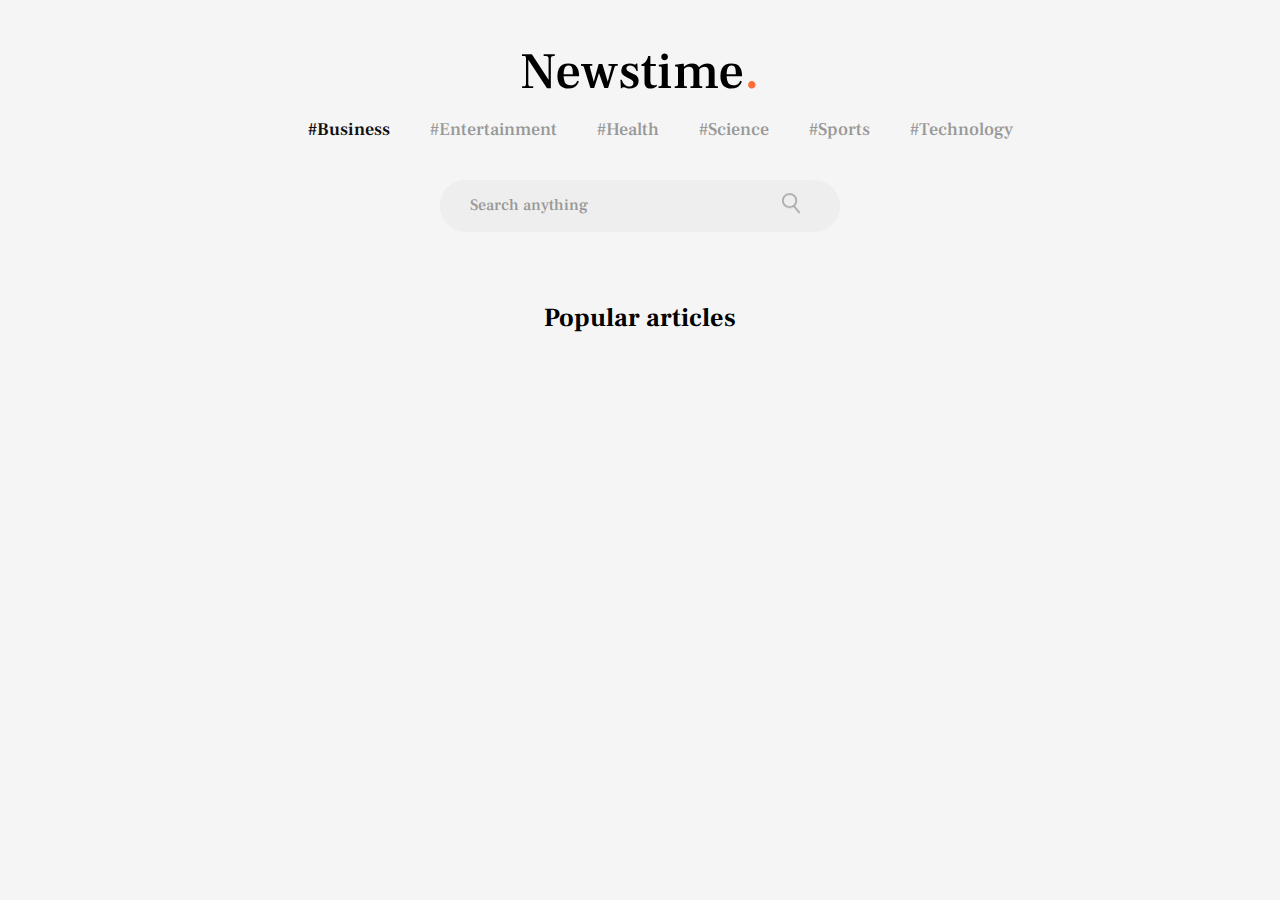
<file: index.html>
<!DOCTYPE html>
<html lang="en">
  <head>
    <meta charset="UTF-8" />
    <meta http-equiv="X-UA-Compatible" content="IE=edge" />
    <meta name="viewport" content="width=device-width, initial-scale=1.0" />
    <meta http-equiv="refresh" content="0; url=html/" />
    <title>Document</title>
  </head>
  <body></body>
</html>
</file>
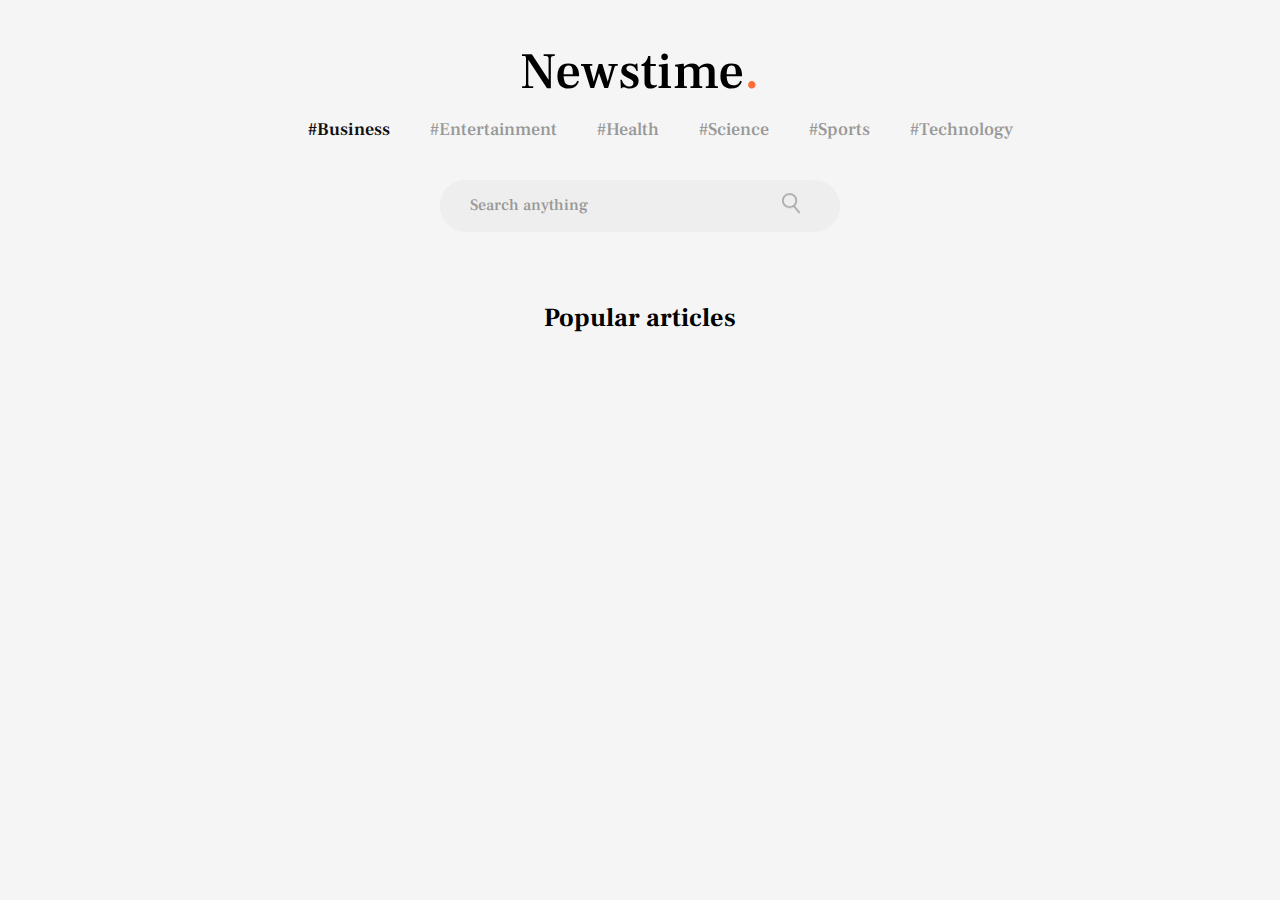
<file: html/index.html>
<!DOCTYPE html>
<html lang="en">
  <head>
    <meta charset="UTF-8" />
    <meta http-equiv="X-UA-Compatible" content="IE=edge" />
    <meta name="viewport" content="width=device-width, initial-scale=1.0" />
    <title>New API</title>
    <link rel="stylesheet" href="../css/layout.css" />
    <link rel="stylesheet" href="../css/reset.css" />
    <!-- <link rel="preconnect" href="https://fonts.googleapis.com" />
    <link rel="preconnect" href="https://fonts.gstatic.com" crossorigin />
    <link href="https://fonts.googleapis.com/css2?family=Poppins:wght@300;400;500&display=swap" rel="stylesheet" /> -->
    <link rel="preconnect" href="https://fonts.googleapis.com" />
    <link rel="preconnect" href="https://fonts.gstatic.com" crossorigin />
    <link href="https://fonts.googleapis.com/css2?family=Frank+Ruhl+Libre:wght@300;400;500&display=swap" rel="stylesheet" />

    <script src="../js/jquery-3.5.1.min.js"></script>
    <script src="https://momentjs.com/downloads/moment-with-locales.js"></script>
  </head>
  <body>
    <div id="wrap">
      <section id="fixmenu">
        <div class="util">
          <div class="circle"><span></span><span></span><span></span></div>
          <div class="menu"><span></span><span></span></div>
          <div class="mode">
            <button class="moonImg"><img src="../images/moon.png" /></button>
          </div>
        </div>
      </section>
      <div id="container">
        <header id="header">
          <div class="header">
            <h1>Newstime<span>.</span></h1>
            <nav>
              <ul class="type-new">
                <li>
                  <a href="" data-category="business" class="on">#Business</a>
                </li>
                <li>
                  <a href="" data-category="entertainment">#Entertainment</a>
                </li>
                <li><a href="" data-category="health">#Health</a></li>
                <li><a href="" data-category="science">#Science</a></li>
                <li><a href="" data-category="sports">#Sports</a></li>
                <li><a href="" data-category="technology">#Technology</a></li>
              </ul>
            </nav>
            <div class="search-left">
              <input type="text" id="search" placeholder="Search anything" /><span class="search-icon"><img src="../images/search.png" alt="search" /></span>
            </div>
          </div>
        </header>
        <div id="recentSearch">
          <ul class="list">
            <!-- <li class="on">Choice economy</li>
            <li>Tesla</li>
            <li>news</li> -->
          </ul>
        </div>
        <div class="column"></div>
        <span class="line"></span>
        <div class="small-wrap">
          <div class="small-column">
            <h2>Popular articles</h2>
            <ul class="popular"></ul>
          </div>
        </div>
      </div>
    </div>
    <script>
      const recentSearchList = document.querySelector("#recentSearch .list");
      let recentSearchArray = [];
      const searchInput = document.querySelector("#search");
      const searchIcon = document.querySelector(".search-icon");
      const apiKey = "d3bd1188a45f4620bc099e6eb1fd01c4";
      const popular = document.querySelector(".popular");
      const column = document.querySelector(".column");
      const moonImg = document.querySelector(".moonImg");
      moonImg.addEventListener("click", function () {
        document.body.classList.toggle("darkMode");
      });
      const fetchAPI = (url) => {
        return new Promise((resolve, reject) => {
          return fetch(url)
            .then((res) => resolve(res.json()))
            .catch((err) => reject(err));
        });
      };
      let parseData = JSON.parse(sessionStorage.getItem("recentSearchArray"));
      if (parseData !== null) {
        recentSearchArray = [...new Set(parseData)];
      }

      const parseSessionStorage = function (parsingTxt) {
        sessionStorage.setItem("recentSearchArray", JSON.stringify(recentSearchArray));
        parseData = JSON.parse(sessionStorage.getItem("recentSearchArray"));
        recentSearchArray = [...new Set(parseData)];
        console.log(recentSearchArray);
        let tempHtml = "";
        recentSearchArray.forEach(function (item, idx) {
          if (parsingTxt === item) {
            tempHtml += `<li class="on" data-search="${item}">${item}</li>`;
          } else {
            tempHtml += `<li data-search="${item}">${item}</li>`;
          }
        });
        recentSearchList.innerHTML = tempHtml;
      };

      const searchFunc = async (search) => {
        try {
          let url = `https://newsapi.org/v2/everything?q=${search}&apiKey=${apiKey}`;
          const res = await fetchAPI(url);
          console.log("검색값 ===> ", res);
          const { articles: items } = res;

          let catagoryHtml = "";
          let now = items.publishedAt;
          now = moment().format("dddd Do MM YYYY");
          catagoryHtml = `
                    <div class="big-column">
                  <img src="${items[0].urlToImage}" alt="" />
                  <div class="text">
                    <h1>${items[0].title}</h1>
                    <p>
                ${items[0].content}
                    </p>
                    <span class="author">
                      <p>${items[0].source.name}</p>
                      <p>${now}</p>
                    </span>
                  </div>
                  </div>
                  <span class="line"></span>
                  <div class="middle-column">
                  <ul>
                    <li>
                      <img src="${items[1].urlToImage}" alt="image" />
                      <p>${items[1].source.name}</p>
                      <h3>${items[1].title}</h3>
                    </li>
                    <li style="margin-top: 25px">
                      <img src="${items[2].urlToImage}" alt="image" />
                      <p>${items[2].source.name}</p>
                      <h3>${items[2].title}</h3>
                    </li>
                  </ul>
                  </div>
                    `;
          column.innerHTML = catagoryHtml;
        } catch (err) {
          console.error(`serachFunc err : `, err);
        }
        recentSearchArray.push(search);
        parseSessionStorage(search);
      };

      searchIcon.addEventListener("click", () => {
        let value = searchInput.value;
        console.log("clicked value : ", value);
        searchFunc(value);
      });

      let search = searchInput.value;
      let searchEnter = searchInput.value;

      const newstime = async function (catagory) {
        let url = `https://newsapi.org/v2/everything?q=${search}&apiKey=${apiKey}`;
        let categoryUrl = `https://newsapi.org/v2/top-headlines?country=us&category=${catagory}&apiKey=${apiKey}&pageSize=3`;
        let PopularUrl = `https://newsapi.org/v2/top-headlines?country=us&apiKey=${apiKey}&pageSize=5`;

        let data = await fetchAPI(PopularUrl);

        const { articles: items } = data;
        //const items = data.articles;
        console.log(items);
        let popularHtml = "";
        items.forEach((item, idx) => {
          let now = item.publishedAt;
          now = moment().format("dddd Do MM YYYY");
          popularHtml += `
                  <li>
                    <span class="detail">
                      <p>${now}</p>
                      <p>${item.source.name}</p>
                    </span>
                    <h4>${item.title}</h4>
                  </li>
                  `;
          // console.log(item.source.name);
        });
        popular.innerHTML = popularHtml;

        fetch(categoryUrl)
          .then((res) => {
            console.log("fetch res ::: ", res);
            return res.json();
          })
          .then((data) => {
            console.log("fetch data ::: ", data);
            const items = data.articles;
            let catagoryHtml = "";
            let now = items.publishedAt;
            now = moment().format("dddd Do MM YYYY");
            catagoryHtml = `
                    <div class="big-column">
                  <img src="${items[0].urlToImage}">
                  <div class="text">
                    <h1>${items[0].title}</h1>
                    <p>
                ${items[0].content}
                    </p>
                    <span class="author">
                      <p>${items[0].source.name}</p>
                      <p>${now}</p>
                    </span>
                  </div>
                  </div>
                  <span class="line"></span>
                  <div class="middle-column">
                  <ul>
                    <li>
                      <img src="${items[1].urlToImage}" alt="image" />
                      <p>${items[1].source.name}</p>
                      <h3>${items[1].title}</h3>
                    </li>
                    <li style="margin-top: 25px">
                      <img src="${items[2].urlToImage}" alt="image" />
                      <p>${items[2].source.name}</p>
                      <h3>${items[2].title}</h3>
                    </li>
                  </ul>
                  </div>
                    `;
            column.innerHTML = catagoryHtml;
          });
      };

      newstime("business");

      let typeNew = document.querySelectorAll(".type-new li a");

      typeNew.forEach((item, idx) => {
        item.addEventListener("click", function (e) {
          e.preventDefault();
          //카테고리에 on을 누르면 자식들의 on을 삭제

          typeNew.forEach(function (item) {
            item.classList.remove("on");
          });
          if (this.classList.contains("on")) {
            this.classList.remove("on");
          } else {
            this.classList.add("on");
          }
          this.parentElement.previousElementSibling.classList.remove("on");
          this.parentElement.nextElementSibling.classList.remove("on");

          const newcatagory = item.dataset.category;
          console.log(newcatagory);
          newstime(newcatagory);
        });
      });
      recentSearchList.addEventListener("click", function (e) {
        // console.log(e.target);
        // console.log(e.currentTarget);
        column.innerHTML = "";
        let item = e.target;
        searchFunc(item.dataset.search);
      });
      searchInput.addEventListener("keydown", function (e) {
        if (e.keyCode == 13) {
          const input = searchInput.value;
          searchFunc(input);
        }
        typeNew.forEach(function (item, idx) {
          item.classList.remove("on");
        });
      });
    </script>
  </body>
</html>
</file>
<file: css/layout.css>
.darkMode {
  color: #fff !important;
}
.darkMode body {
  background-color: #f5f5f5;
}

body {
  font-family: "Frank Ruhl Libre", serif;
  background-color: #f5f5f5;
}

a {
  color: inherit;
  text-decoration: none;
}

button {
  background: none;
  border: none;
  outline: none;
}

#wrap {
  width: 100%;
  height: 100%;
  position: relative;
}
#wrap #fixmenu {
  position: fixed;
  width: 80px;
  left: 0;
  top: 0;
  bottom: 0;
  text-align: center;
  z-index: 100;
  height: 100%;
  background-color: #fff;
}
#wrap #fixmenu .util {
  width: 80px;
}
#wrap #fixmenu .util .circle {
  margin-top: 60px;
  display: none;
  justify-content: center;
}
#wrap #fixmenu .util .circle span {
  border-radius: 10px;
  width: 3px;
  height: 3px;
  background-color: #000;
  margin-left: 3px;
}
#wrap #fixmenu .util .circle span:first-child {
  margin-left: 0;
}
#wrap #fixmenu .util .menu {
  display: flex;
  flex-direction: column;
  position: absolute;
  top: 50%;
  transform: translateY(-50%);
  left: 50%;
  transform: translateX(-50%);
}
#wrap #fixmenu .util .menu span {
  width: 28px;
  height: 3px;
  background-color: #000;
}
#wrap #fixmenu .util .menu span:nth-child(2) {
  margin-top: 7px;
}
#wrap #fixmenu .util .mode {
  left: 50%;
  transform: translateX(-50%);
  position: absolute;
  bottom: 60px;
  font-size: 21px;
  display: none;
}
#wrap #container {
  padding-left: 160px;
  padding-top: 40px;
}
#wrap #container #header .header {
  display: flex;
  align-items: center;
}
#wrap #container #header .header h1 {
  font-size: clamp(42px, 4vw, 58px);
  font-weight: 500;
}
#wrap #container #header .header h1 span {
  color: #ff6c37;
}
#wrap #container #header .header nav ul {
  display: flex;
}
#wrap #container #header .header nav ul li {
  padding-top: 5px;
  font-size: 18px;
  font-weight: 500;
  color: #999;
  margin-left: 40px;
}
#wrap #container #header .header nav ul li a.on {
  color: #111;
  font-weight: 600;
}
#wrap #container #header .header .search-left {
  border-radius: 100px;
  position: absolute;
  right: 80px;
  width: clamp(320px, 83vw, 400px);
  height: 52px;
  background-color: #eee;
}
#wrap #container #header .header .search-left input {
  font-family: inherit;
  position: relative;
  border: none;
  outline: none;
  padding-left: 30px;
  flex-grow: 1;
  height: 50px;
  box-sizing: border-box;
  border-radius: 30px;
  background-color: #eee;
}
#wrap #container #header .header .search-left input::placeholder {
  font-weight: 500;
  font-size: 16px;
  color: #999;
}
#wrap #container #header .header .search-left .search-icon {
  right: 30px;
  top: 50%;
  transform: translateY(-50%);
  position: absolute;
  font-size: 14px;
  padding-right: 10px;
}
#wrap #container #recentSearch {
  display: inline-block;
}
#wrap #container #recentSearch .list {
  display: flex;
  flex-wrap: wrap;
  margin: 20px 0;
  z-index: -1;
}
#wrap #container #recentSearch .list.on {
  background: #000;
  color: #fff;
}
#wrap #container #recentSearch .list li {
  z-index: 10;
  font-size: 15px;
  font-weight: 500;
  padding: 10px 30px;
  border-radius: 100px;
  border: 2px solid #111;
  color: #111;
  margin: 0px 0 0px 20px;
  box-sizing: border-box;
}
#wrap #container #recentSearch .list li:nth-child(1) {
  margin-left: 0px;
}
#wrap #container #recentSearch .list li.on {
  background-color: #111;
  color: #fff;
  border: none;
}
#wrap #container .column .big-column {
  float: left;
  width: 580px;
}
#wrap #container .column .big-column img {
  width: 580px;
  height: 360px;
  border-radius: 20px;
}
#wrap #container .column .big-column .text {
  word-break: break-all;
}
#wrap #container .column .big-column .text h1 {
  margin-top: 20px;
  font-size: clamp(30px, 4vw, 38px);
  font-weight: 500;
}
#wrap #container .column .big-column .text > p {
  color: #666;
  margin-top: 15px;
  font-weight: 300;
  font-size: 16px;
  line-height: 1.5;
}
#wrap #container .column .big-column .text .author {
  margin-top: 20px;
  width: 100%;
  display: flex;
  justify-content: space-between;
}
#wrap #container .column .big-column .text .author p {
  font-weight: 400;
}
#wrap #container .column .big-column .text .author p:nth-child(1) {
  color: #ff6c37;
}
#wrap #container .column .middle-column {
  width: 400px;
  float: left;
  margin-left: 50px;
}
#wrap #container .column .middle-column ul li img {
  width: 400px;
  height: 210px;
  border-radius: 20px;
}
#wrap #container .column .middle-column ul li p {
  margin-top: 15px;
  font-size: 16px;
  font-weight: 500;
  color: #ff6c37;
}
#wrap #container .column .middle-column ul li h3 {
  margin-top: 5px;
  font-size: 21px;
  font-weight: 500;
}
#wrap #container .small-column {
  margin-left: 50px;
  float: left;
  width: 480px;
}
#wrap #container .small-column h2 {
  font-size: 26px;
}
#wrap #container .small-column ul {
  margin-top: 20px;
}
#wrap #container .small-column ul li {
  position: relative;
}
#wrap #container .small-column ul li::after {
  top: 0;
  position: absolute;
  content: "";
  width: 100%;
  height: 2px;
  background-color: #ddd;
}
#wrap #container .small-column ul li span {
  display: flex;
  margin-top: 15px;
}
#wrap #container .small-column ul li span p {
  margin-top: 20px;
  margin-right: 30px;
  position: relative;
  font-size: 15px;
}
#wrap #container .small-column ul li span p:last-child::before {
  content: none;
}
#wrap #container .small-column ul li span p::before {
  content: "";
  position: absolute;
  width: 2px;
  top: 46%;
  right: -11%;
  transform: translateY(-50%);
  height: 10px;
  background-color: #333;
}
#wrap #container .small-column ul li h4 {
  margin-top: 10px;
  font-size: 20px;
  font-weight: 500;
  line-height: 1.5;
}

.line {
  margin-left: 50px;
  float: left;
  width: 1px;
  height: 680px;
  background-color: #ddd;
  box-sizing: border-box;
}

@media all and (max-width: 1840px) {
  #wrap #container {
    padding-left: 40px;
  }
  #wrap #fixmenu {
    display: none;
  }
}
@media all and (max-width: 1560px) {
  #wrap #container #recentSearch .list {
    margin: 28px 0;
  }
}
@media all and (max-width: 1560px) {
  .line {
    display: none;
  }
  #wrap #container {
    padding-left: 0px;
  }
  #wrap #container #header .header {
    flex-direction: column;
  }
  #wrap #container #header .header nav ul {
    margin-top: 10px;
  }
  #wrap #container #header .header .search-left {
    left: 50%;
    right: 0;
    transform: translateX(-50%);
    top: 180px;
  }
  #wrap #container .column {
    float: none;
    display: flex;
    justify-content: center;
    margin-top: 160px;
  }
  #wrap #container .column .line {
    display: none;
  }
  #wrap #container #recentSearch {
    margin-top: 80px;
    left: 50%;
    transform: translateX(-50%);
    position: absolute;
  }
  #wrap #container .small-wrap {
    width: 100%;
    display: flex;
    justify-content: center;
  }
  #wrap #container .small-wrap .small-column {
    margin-left: 0px;
    display: flex;
    flex-direction: column;
    align-items: center;
  }
}
@media all and (max-width: 1090px) {
  #wrap #container .column {
    flex-direction: column;
    align-items: center;
  }
  #wrap #container .column .middle-column {
    margin-top: 50px;
    margin-left: 0px;
  }
  #wrap #container .small-column {
    margin-top: 50px;
  }
  #wrap #container #header .header nav ul {
    flex-wrap: wrap;
  }
}
@media all and (max-width: 720px) {
  #wrap #container .column {
    margin-top: 130px;
  }
  #wrap #container .column .big-column {
    width: clamp(320px, 83vw, 600px);
    margin: 0 auto;
  }
  #wrap #container .column .big-column img {
    width: clamp(320px, 83vw, 600px);
    height: clamp(320px, 40vw, 360px);
  }
  #wrap #container .column .middle-column {
    width: clamp(320px, 83vw, 400px);
  }
  #wrap #container .column .middle-column ul {
    display: flex;
    flex-direction: column;
    justify-content: center;
  }
  #wrap #container .column .middle-column ul li img {
    width: clamp(320px, 83vw, 400px);
  }
  #wrap #container .small-column {
    width: clamp(320px, 83vw, 400px);
  }
  #wrap #container .small-column ul {
    display: flex;
    flex-direction: column;
  }
  #wrap #container #recentSearch .list {
    margin: 5px 0;
  }
  #wrap #container #recentSearch .list li {
    padding: 10px 20px;
  }
  #wrap #container #header .header .search-left {
    margin-top: 30px;
  }
  #wrap #container #header .header nav ul {
    justify-content: center;
    align-items: center;
  }
  #wrap #container #header .header nav ul li {
    width: calc(50% - 40px);
  }
}
</file>
